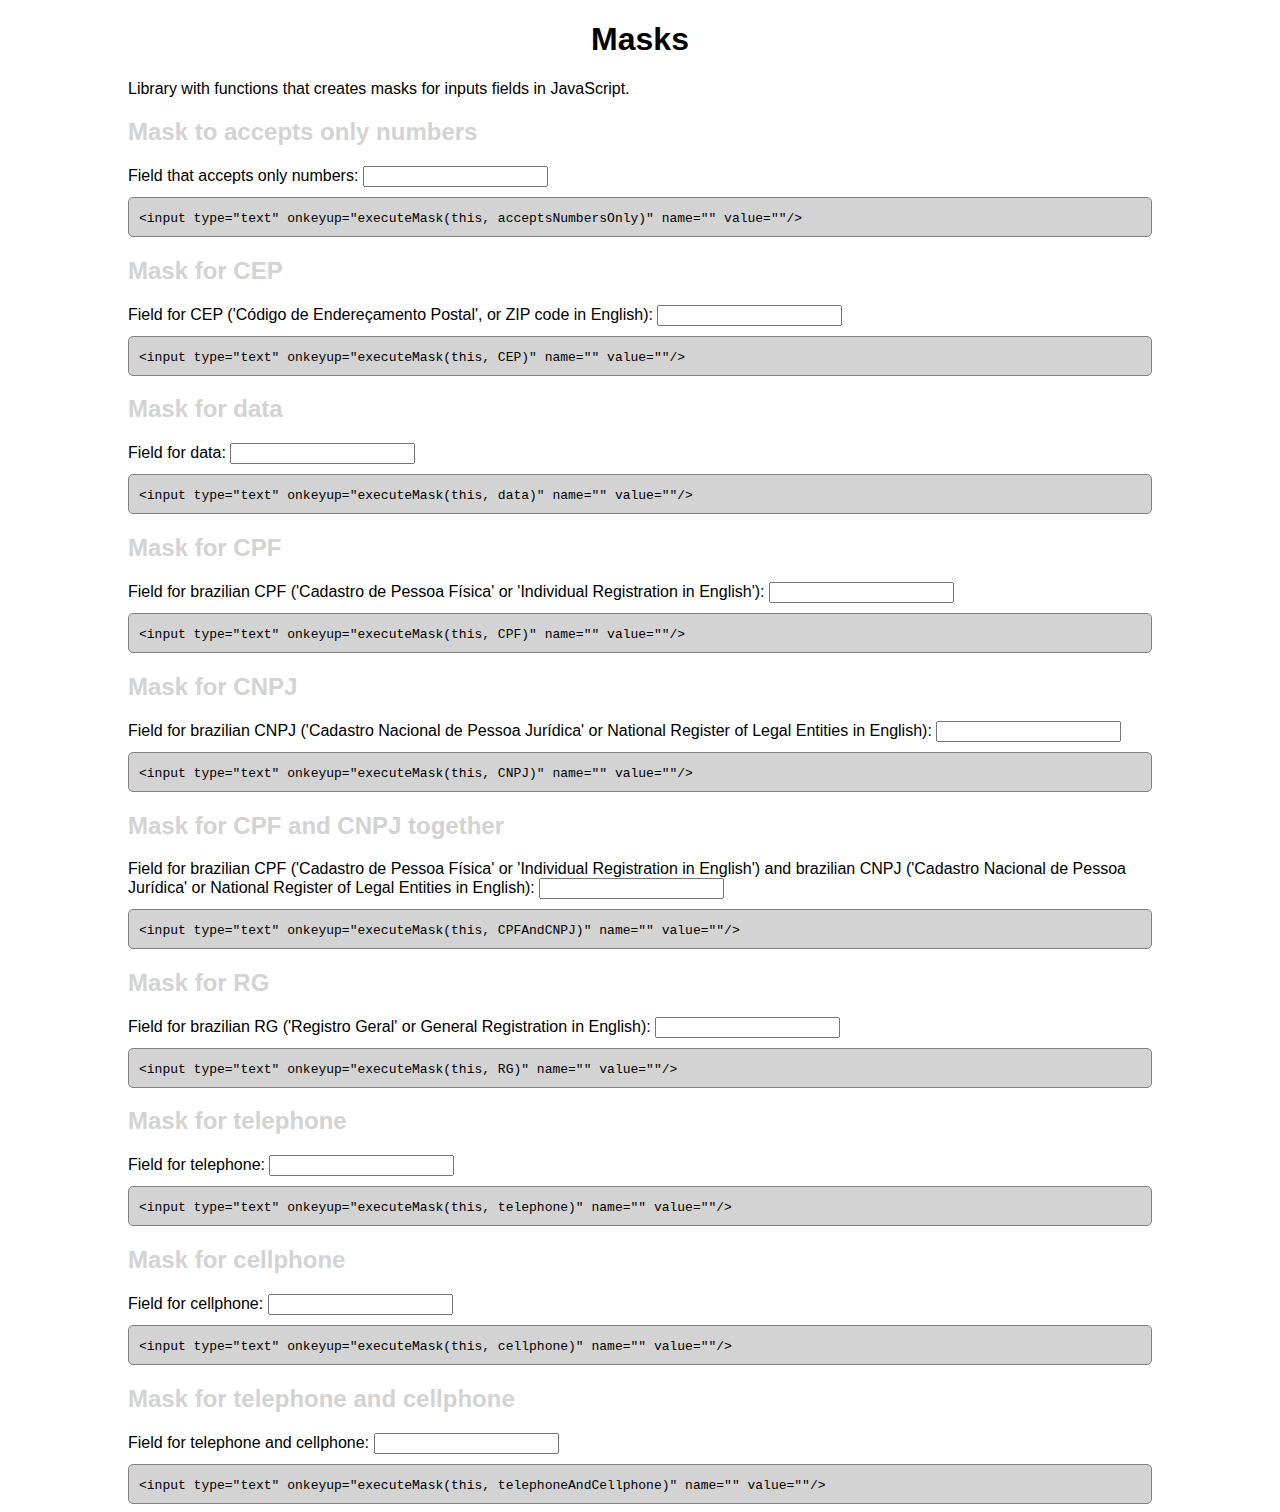
<file: index.html>
<!DOCTYPE html>
<html>
<head>
    <meta charset="utf-8" />
    <meta http-equiv="X-UA-Compatible" content="IE=edge" />
    <title>Masks</title>
    <meta name="viewport" content="width=device-width, initial-scale=1" />
    <link rel="stylesheet" type="text/css" media="screen" href="src/main.css" />
    <link rel="shortcut icon" type="image/png" href="src/facial-mask.png" />
</head>
<body>
  <div class="container">
    <h1>Masks</h1>
    <div class="description">
        Library with functions that creates masks for inputs fields in JavaScript.
      <div class="container-code">
        <h2>Mask to accepts only numbers</h2>
        <div class="description-code">
          <label>
            Field that accepts only numbers:
            <input type="text" onkeyup="executeMask(this, acceptsNumbersOnly)" name="" value="" />
          </label>
        </div>
        <div class="code">
          <code>
            &lt;input type="text" onkeyup="executeMask(this, acceptsNumbersOnly)" name="" value=""/&gt;
          </code>
        </div>
      </div>
      <div class="container-code">
        <h2>Mask for CEP</h2>
        <div class="description-code">
          <label>
            Field for CEP ('Código de Endereçamento Postal', or ZIP code in English):
            <input type="text" onkeyup="executeMask(this, CEP)" name="" value="" />
          </label>
        </div>
        <div class="code">
          <code>
            &lt;input type="text" onkeyup="executeMask(this, CEP)" name="" value=""/&gt;
          </code>
        </div>
      </div>
      <div class="container-code">
        <h2>Mask for data</h2>
        <div class="description-code">
          <label>
            Field for data:
            <input type="text" onkeyup="executeMask(this, data)" name="" value="" />
          </label>
        </div>
        <div class="code">
          <code>
            &lt;input type="text" onkeyup="executeMask(this, data)" name="" value=""/&gt;
          </code>
        </div>
      </div>
      <div class="container-code">
        <h2>Mask for CPF</h2>
        <div class="description-code">
          <label>
            Field for brazilian CPF ('Cadastro de Pessoa Física' or 'Individual Registration in English'):
            <input type="text" onkeyup="executeMask(this, CPF)" name="" value="" />
          </label>
        </div>
        <div class="code">
          <code>
            &lt;input type="text" onkeyup="executeMask(this, CPF)" name="" value=""/&gt;
          </code>
        </div>
      </div>
      <div class="container-code">
        <h2>Mask for CNPJ</h2>
        <div class="description-code">
          <label>
            Field for brazilian CNPJ ('Cadastro Nacional de Pessoa Jurídica' or National Register of Legal Entities in English):
            <input type="text" onkeyup="executeMask(this, CNPJ)" name="" value="" />
          </label>
        </div>
        <div class="code">
          <code>
            &lt;input type="text" onkeyup="executeMask(this, CNPJ)" name="" value=""/&gt;
          </code>
        </div>
      </div>
      <div class="container-code">
        <h2>Mask for CPF and CNPJ together</h2>
        <div class="description-code">
          <label>
            Field for brazilian CPF ('Cadastro de Pessoa Física' or 'Individual Registration in English') and brazilian CNPJ ('Cadastro Nacional de Pessoa Jurídica' or National Register of Legal Entities in English):
            <input type="text" onkeyup="executeMask(this, CPFAndCNPJ)" name="" value="" />
          </label>
        </div>
        <div class="code">
          <code>
            &lt;input type="text" onkeyup="executeMask(this, CPFAndCNPJ)" name="" value=""/&gt;
          </code>
        </div>
      </div>
      <div class="container-code">
        <h2>Mask for RG</h2>
        <div class="description-code">
          <label>
            Field for brazilian RG ('Registro Geral' or General Registration in English):
            <input type="text" onkeyup="executeMask(this, RG)" name="" value="" />
          </label>
        </div>
        <div class="code">
          <code>
            &lt;input type="text" onkeyup="executeMask(this, RG)" name="" value=""/&gt;
          </code>
        </div>
      </div>
      <div class="container-code">
        <h2>Mask for telephone</h2>
        <div class="description-code">
          <label>
            Field for telephone:
            <input type="text" onkeyup="executeMask(this, telephone)" name="" value="" />
          </label>
        </div>
        <div class="code">
          <code>
            &lt;input type="text" onkeyup="executeMask(this, telephone)" name="" value=""/&gt;
          </code>
        </div>
      </div>
      <div class="container-code">
        <h2>Mask for cellphone</h2>
        <div class="description-code">
          <label>
            Field for cellphone:
            <input type="text" onkeyup="executeMask(this, cellphone)" name="" value="" />
          </label>
        </div>
        <div class="code">
          <code>
            &lt;input type="text" onkeyup="executeMask(this, cellphone)" name="" value=""/&gt;
          </code>
        </div>
      </div>
      <div class="container-code">
        <h2>Mask for telephone and cellphone</h2>
        <div class="description-code">
          <label>
            Field for telephone and cellphone:
            <input type="text" onkeyup="executeMask(this, telephoneAndCellphone)" name="" value="" />
          </label>
        </div>
        <div class="code">
          <code>
            &lt;input type="text" onkeyup="executeMask(this, telephoneAndCellphone)" name="" value=""/&gt;
          </code>
        </div>
      </div>
    </div>
  </div>
  <script src="src/masks.js"></script>
</body>
</html>
</file>
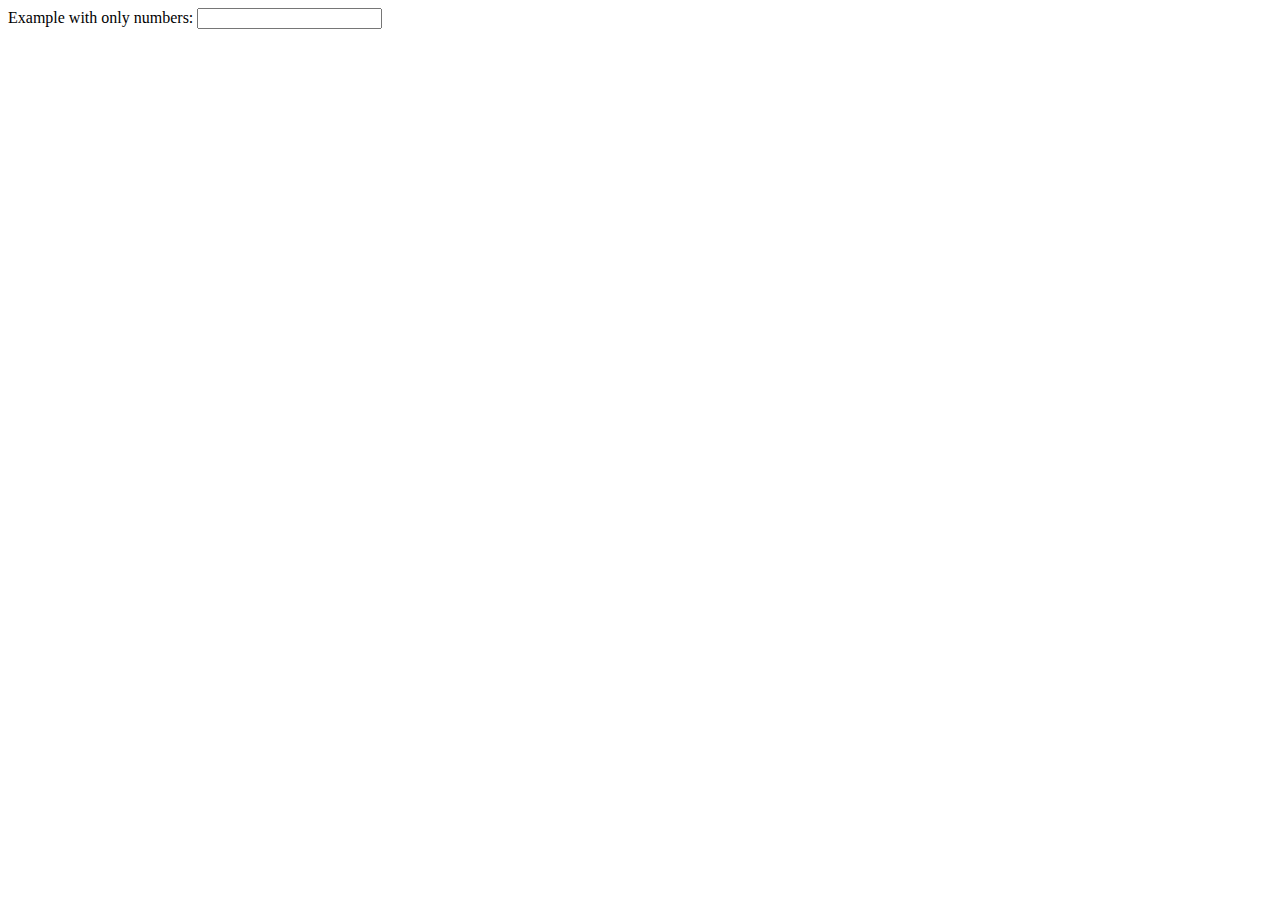
<file: mask.html>
<!DOCTYPE html>
<html>
<head>
	<title>Masks</title>
</head>
<body>
	<label>
		Example with only numbers:
		<input type="text" onkeyup="mask(this, onlyNumbers)" name="" value="">
	</label>
	<script src="masks.js" type="text/javascript"></script>
</body>
</html>
</file>
<file: src/main.css>
body {
  font-family: sans-serif;
}

h1 {
  text-transform: capitalize;
  text-align: center;
}

h2 {
  color: lightgray;
}

.container {
  max-width: 1024px;
  margin: 0 auto;
}

.description-code {
  margin: 10px 0;
}

.code {
  background-color: lightgray;
  border: 1px solid gray;
  border-radius: 5px;
  overflow: auto;
  padding: 10px;
}
</file>
